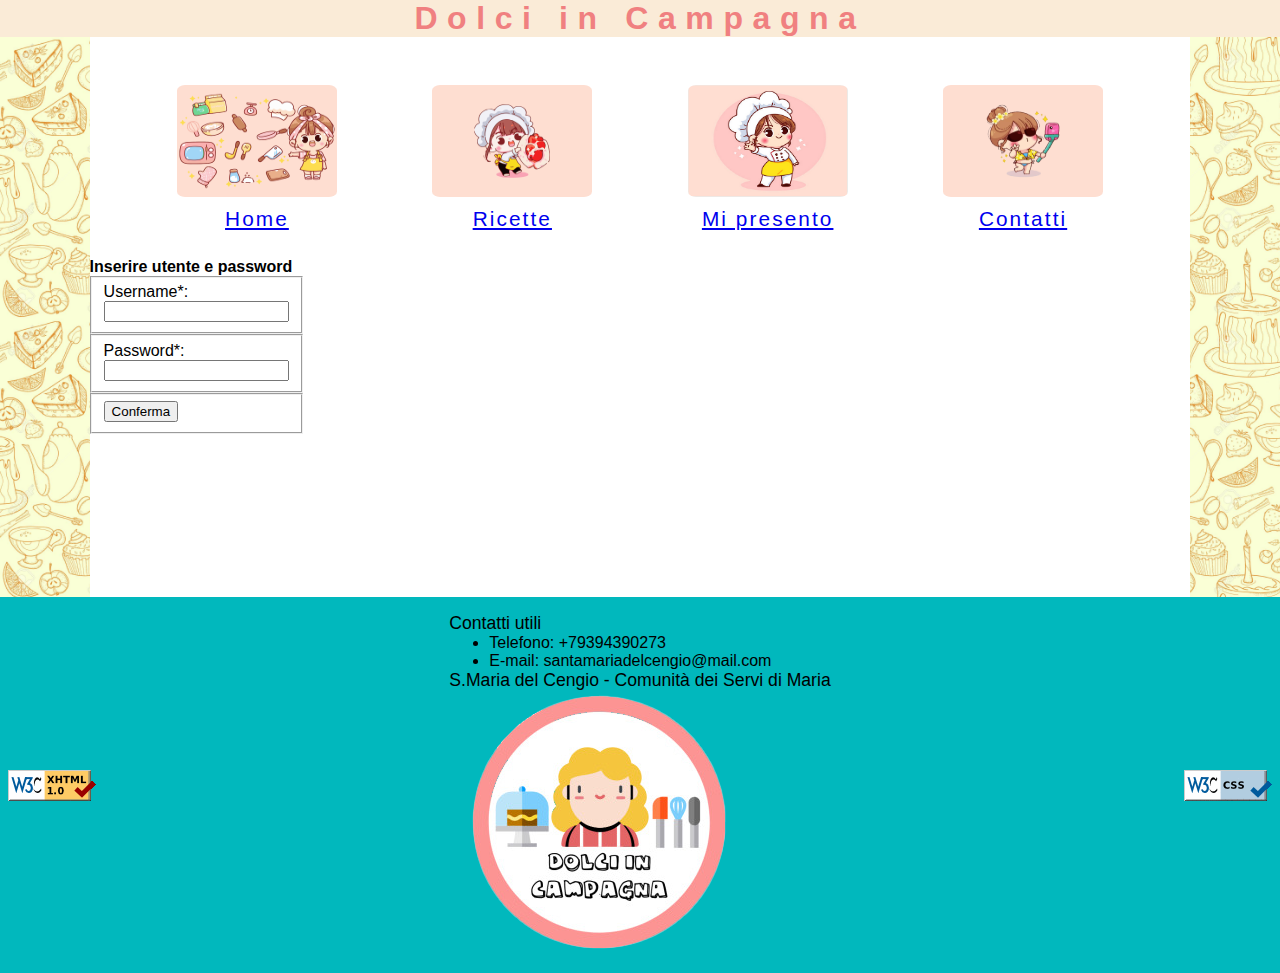
<file: login.html>
<!DOCTYPE html>
<html lang="italian">
<head>
   <meta charset="utf-8">
   <meta name="viewport" content="width=device-width, initial-scale=1"/>
   <title>Dolci in Campagna</title>
   <meta name="title" content="Dolci in campagna"/>
   <meta name="dexcription" content="raccolta di ricette per dolci di tutti i generi"/>
   <meta name="keyword" content="dolci, ricette, torte, creme, torte in forno, ingredienti "/>
   <meta name="author" content="gruppo TecWeb" />
   <meta name="language" content="italian it" />
   <link rel="icon" href="./public/img/logo.ico"/>
   <link rel="stylesheet" href="./public/style.css" media="screen">
</head>
<body>
   <div class="header">
      <h1>Dolci in Campagna</h1>
   </div>
   <div class="background">
      <div id="starter" class="container margin-7">
         <div class="spacer-top"></div>
         <div class="menu">
            <div class="links2">
               <a href="./index.php">
                  <img src="./public/img/home.png" alt="">
                  <p>Home</p>   
               </a>
            </div>
            <div class="links2">
               <a href="./ricette.php">
                  <img src="./public/img/ricette.png" alt="">
                  <p>Ricette</p>
               </a>
            </div>
            <div class="links2">
               <a href="./chef.html">
                  <img src="./public/img/chef.png" alt="">
                  <p>Mi presento</p>
               </a>
            </div>
            <div class="links2">
               <a href="./contatti.html">
                  <img class="contatti-img" src="./public/img/contatti.png" alt="">
                  <p>Contatti</p>
               </a>
            </div>
         </div>
      <div id="container-login">
         <strong>Inserire utente e password</strong>
         <form enctype="multipart/form-data" method="post" action="login.php">
            <fieldset class="align">
               <div class="title-amministration">
                  <label for="Username"><span xml:lang="en">Username*</span>: </label>
               </div>
               <div class="text-box">
                  <span>
                     <input type="text" id="Username" name="Username"/>
                  </span>
               </div>
            </fieldset>
            <fieldset class="align">
               <div class="title-amministration">
                  <label for="Password"><span xml:lang="en">Password*</span>: </label>
               </div>
               <div class="text-box">
                  <span>
                     <input type="password" name="Password" id="Password"/>
                  </span>
               </div>
            </fieldset>
            <fieldset class="button-conferma">
               <button class="conferma" type="submit" name="submit">Conferma</button>
            </fieldset>
         </form>
      </div>
   </div>
   </div>
   <footer >
      <img id="img_validCode" class="padding-05" src="./public/img/valid-xhtml10.png" alt="Logo di validità Html" />
      <div class="container-text-footer margin-5">
         <p>
            Contatti utili
         </p>
         <ul>
            <li>Telefono: +79394390273</li>
            <li>E-mail: santamariadelcengio@mail.com</li>
         </ul>
         <div id="login" >
            <p>
               <admin />
            </p>
         </div>
         <p class="end-footer">
            S.Maria del Cengio - Comunità dei Servi di Maria
         </p>
         <img id="logo-footer" src="./public/img/logofinale.png" alt="Logo della pagina" />
      </div>
      <img id="img_validCSS" class="padding-05" src="./public/img/vcss-blue.gif" alt="Logo di validità Css" />
   </footer>
</body>
</html>
</file>
<file: public/style.css>
*{
	box-sizing: border-box;
	margin:0 0;
}
body{
	font-family: 'Roboto Condensed', sans-serif;
	width: 100%;
	height: 100%;
	
}
body::-webkit-scrollbar {
	height: 5px;
   width: 5px;
}

/* body::-webkit-scrollbar {
	height: 4px;
	width: 4px;
	} */
	body::-webkit-scrollbar-thumb {
	background:#01B8BD;
	border-radius: 3px;
	-moz-border-radius: 3px;
	-ms-border-radius: 3px;
	-o-border-radius: 3px;
   box-shadow: inset 0px 0px #01B8BD;
}
body::-webkit-scrollbar-corner {
	background:#035659;
}
body::-webkit-scrollbar-track{
   background: #fff;
   border: 0;
   /* box-shadow: inset 7px 10px 12px ; */
}
::-webkit-progress-bar{
   width: 0;
}

.spacer-top{
	/* height:25%;
	min-height:10px; */
   height: 20%;
   min-height: 2em;
}
.padding-2{
   padding: 2em 0;
}

.margin-7 {
	margin: 0 7% 0 7%;
}
.padding-05{
	padding: 0.5em;
}

.header{
   width: 100%;
   background-color: antiquewhite;
   display: flex;
   align-items: center;
   

}

p{
   font-size: 1.1em;
}
.percorso{
   font-size: 1.1em;
	width: 100%;
  padding: 2em 0;
	height: 3em;
	display: flex;
   flex-direction: row;
	align-items: center;
	color: rgb(104, 5, 5);
}
/* .menu{
   width: 100%;
	height: 100%;
	display: flex;
	flex-wrap: wrap;
	align-items: center;
	vertical-align: middle;
	background-color: #94080b;
} */
.links {
	width: 100%;
}
.links li {
	list-style: none;
}
.notlink{
	background-color:#A92322;
	color: white;

	text-decoration: none;
	letter-spacing: 3px;
	font-weight: bold;
	
}
.links a {
	
	color: white;
	letter-spacing: 3px;
	font-weight: bold;

}
.links li:hover{
	background-color: #A92322;
} 
.links a:visited{
	color:rgb(97, 178, 245);
}

.background{
   background-image: url(./img/background1.jpg);
   background-size: 22%;
}
.container{
   height: 100%;
   min-height: 35em; /*da togliere qunado si riepirà per bene la pagina*/
   display: flex;
   flex-direction: column;
   align-items: flex-start;
   background-color: white;
}
.container-presentazione{
   display: flex;
   justify-content: space-evenly;
   margin: 2em 0;
   width: 100%;
}
.container-presentazione img{
      width: 12em;
      height: 9em;
      border-radius: 5%;
      -webkit-border-radius: 5%;
      -moz-border-radius: 5%;
      -ms-border-radius: 5%;
      -o-border-radius: 5%;
}

.title {
	width: 100%;
	display: flex;
	vertical-align: middle;
	align-items: center;

}

.title h1{
	font-weight: bold;
   font-size: 2.6em;
	display: inline-block;
	margin-left: 0.5em;
}

.title h2 {
   font-weight: 700;
   font-size: 1.7em;
	display: inline-block;
	margin-left: 0.5em;
}

.container p{
   padding: 1em;
}

.menu{
   display: grid;
   width: 100%;
   /* display: flex; */
   justify-content: space-evenly;
}

.links2{
   
   display: flex;
   flex-direction: column;
   text-align: center;
}
.not-link{
   display: flex;
   flex-direction: column;
   text-align: center;
}
.not-link img{
   width: 10em;
   height: 7em;
   opacity: 0.5;
   border-radius: 5%;
   -webkit-border-radius: 5%;
   -moz-border-radius: 5%;
   -ms-border-radius: 5%;
   -o-border-radius: 5%;
}
.links2:hover{
   transition: 0.4s ease-in;
   background-color: darkgray;
   border-radius: 5%;
   -webkit-border-radius: 5%;
   -moz-border-radius: 5%;
   -ms-border-radius: 5%;
   -o-border-radius: 5%;
   -webkit-transition: 0.4s ease-in;
   -moz-transition: 0.4s ease-in;
   -ms-transition: 0.4s ease-in;
   -o-transition: 0.4s ease-in;
}
.links2 a p{
   padding: 0.3em;
}
.not-link p{
   padding: 0.3em;
}
.links2 a img{
   width: 10em;
   height: 7em;
   border-radius: 5%;
   -webkit-border-radius: 5%;
   -moz-border-radius: 5%;
   -ms-border-radius: 5%;
   -o-border-radius: 5%;
}


.image-container{
   display: flex;
   justify-content: space-evenly;
   vertical-align: middle;
   align-items: center;
}
.esempio{
   width: 20%;
   height: 15%;
   border-radius: 5%;
   -webkit-border-radius: 5%;
   -moz-border-radius: 5%;
   -ms-border-radius: 5%;
   -o-border-radius: 5%;
}
.logo-home{
   width: 30%;
}

/* ======================== */
/* ===========CARD========= */
/* ======================== */
.card-container{
   width: 100%;
   display: flex;
   flex-direction: column;
   align-items: center;
   margin-top: 1em;
   
   /* margin: 1em 0; */
	/* display: grid; */
   /* grid-template-columns: auto auto  auto; */
}












.card:hover h3{
   color: #A92322;
}
.TornaSu{
   left: -9999px;
}
#TornaSu {
	background-color: rgba(198, 88, 82, 0.6);
	width: 50px;
	height: 50px;
	border-radius: 50%;
	-webkit-border-radius: 50%;
	-moz-border-radius: 50%;
	-ms-border-radius: 50%;
	-o-border-radius: 50%;
	position: fixed;
	bottom: 3%;
	right: 3%;
	display: flex;
	justify-content: center;
	align-items: center;
	font-size: 1.5rem;
	color: white; 
	line-height: 1.5rem;
	cursor: pointer;
}

/* FOOTER */
footer {
	width: 100%;
	/* margin-top: 3rem; */
	background-color:#01B8BD; 
	display: flex;
	align-items: center;
	justify-content: space-between;
	color: black;
	padding: 1em 0;
	clear: both;
  
}

/* PAGINA LETTURA */
.content{
	display: flex;
	flex-direction: column;
	margin-top: 2em;
	margin-bottom: 2em;
	border: 2px solid rgb(148, 148, 148);
	padding: 1.5em;
	border-radius: 13px;
	/* background-color: blanchedalmond; */
   background-color: white;
	-webkit-border-radius: 13px;
	-moz-border-radius: 13px;
	-ms-border-radius: 13px;
	-o-border-radius: 13px;
}
#title{
	display: flex;
	flex-direction: column;
}
#image{
	width: 100%;
    height: 20em;
    justify-content: center;
    vertical-align: middle;
    display: flex;
    margin: 4% 0%;
    align-items: center;
}
#image img{
	width: 86%;
	max-width: 500px;
}
#ingredienti{
   padding: 1em;
}
#ingredienti h2{
   color: blue;
   padding-bottom: 1em;
}
#ricetta h2{
   color: blue;
   padding: 1em 0;
}
.text{
	font-size: 1.3em;
}

/* .chef{
   display: flex;

} */
.chef h2, .chef h3{
   display: flex;
   /* align-items: center; */
   justify-content: center;
   color:darksalmon;
}

.foto-martina{
   display: flex;
   justify-content: center;

}
.foto-martina img{
   width: 40%;
   border-radius: 10px;
   margin: 1em 0;
   min-width: 300px;
   -webkit-border-radius: 10px;
   -moz-border-radius: 10px;
   -ms-border-radius: 10px;
   -o-border-radius: 10px;
}


.contatti-container{
   width: 100%;
   display: flex;
   flex-direction: column;
   justify-content: flex-start;
}
/* fare class absolute */
/* ============================ */
/* ============MOBILE========== */
/* ============================ */

@media screen and (min-width:300px){
   /* .links {
      display: grid;
      grid-template-columns: auto auto ;
      padding: 0;
   
   }
   .links li{
      padding: 0.4em;
      font-size: 1.3em;
      text-align: center;
   }
   .notlink li{
      padding: 0.5em 1.5em 0.2em 1.5em;
      color: white;
      text-decoration: underline;
      letter-spacing: 3px;
      font-weight: bold;
      font-size: 1.1em;
   } */
   .header{
      justify-content: center;
   }
   .header h1{
      display: none;
   }
   .header img{
      width: 40%;
   }
   .title img{
      width: 15%;
      margin-left: 2%;
   }
   .menu{
      /* grid-template-columns: auto auto auto; */
      background-color: blanchedalmond;
      flex-wrap: wrap;
      grid-template-columns: auto auto;
   }
   /* .menu{
      
   } */
   .not-link{
      min-width: 150px;
   }
   .not-link p{
      font-size: 1.3em;
      font-weight: bold;
      padding: 0.5em;
      letter-spacing: 0.1em;
   }
   .links2{
      min-width: 150px;
   }
   .links2 a p{
      font-size: 1.3em;
      font-weight: bold;
      padding: 0.5em;
      letter-spacing: 0.1em;
   }
   .links2 a img , .not-link img{
      display: none;
   }
   .esempio{
      display: none;
   }
   .logo-home{
      display: none;
   }
    .card-container{
      grid-template-columns: auto;
      justify-content: center;
   }
   
   .card {
      width: 17em;
      min-width: 230px;
      margin-bottom: 2rem;
      height: 23em;
      border: 2px solid #ccc;
      border-radius: 10px;
      background-color: white;
      overflow: hidden;
      -webkit-border-radius: 10px;
      -moz-border-radius: 10px;
      -ms-border-radius: 10px;
      -o-border-radius: 10px;
   }
   
   .card a{
      text-decoration: none;
      color: black;
   }
   .card-info-container{
      display: flex;
      flex-direction: column;
   }
   .card-title {
      border-radius: 10% 10% 0 0;
      padding: 0.7rem;
      height: 2.5em;
      width: 100%;
      display: flex;
      align-items: center;
      vertical-align: middle;
      -webkit-border-radius: 10% 10% 0 0;
      -moz-border-radius: 10% 10% 0 0;
      -ms-border-radius: 10% 10% 0 0;
      -o-border-radius: 10% 10% 0 0;
}
   .card-title h3{
      font-size: 1.2em;
      margin-left: 0.2em;
   }
   .card-title a:hover {
      color: #009b9f;
   }
   .card-img {
      width: 100%;
      height: 12em;
      overflow: hidden;
   }
   .card img {
      width: 100%;
      /* object-fit: cover; */
   }
   .card-info p{
      padding: 0;
      margin:0 0.6em 1em 0.6em;
      display: -webkit-box;
      -webkit-line-clamp: 4;
      -webkit-box-orient: vertical;
      overflow: hidden;
   }
   .card-info{
      display: flex;
      align-items: center;
      justify-content: center;
   }
   .card-footer{
      display: flex;
      flex-direction: row;
      justify-content: space-between;
   }
   .info{
      padding: 0.3em;
      margin-left: 0.5em;
   }
   .info p{
      padding: 0;
   }
   .tempo{
      display: flex;
      align-items: center;
      margin-right: 1em;
   }
   .tempo p{
      padding:0 0 0 0.2em;
   }
   /* .info{
      display: flex;
      justify-content: space-between;
      text-align: end;
      padding: 1em;
   }
   .info p{
      padding: 0;
   }
   .tempo{
      display: flex;
      align-items: center;
   }
   .tempo p{
      padding:0 0 0 0.2em;
   }  */
   /* .contatti{
      width: 50%;
   } */
   .contatti-container article{
      width: 100%;
      display: flex;
      flex-direction: row;
      justify-content: space-evenly;
      align-items: center;

      margin: 2em 0;
   }
   .contatti-container article img{
      width: 20%;
      height: 20%;
      max-width: 200px;
      border-radius: 50%;
      -webkit-border-radius: 50%;
      -moz-border-radius: 50%;
      -ms-border-radius: 50%;
      -o-border-radius: 50%;
}
   .contatti h2{
      padding:0 1em;
   }
   .contatti p{
      padding: 1em 0 0.5em 0;
   }
   .contatti a{
      padding: 1em;
   }

   footer{
      flex-direction: column;
   }
}
/* ============================ */
/* ============TABLET========== */
/* ============================ */
@media screen and (min-width:600px){
   .header{
      justify-content: space-between;
   }
   .header img{
      width: 12%;
      
   }
   .header h1{
      width: 100%;
      display: flex;
      justify-content: center;
      /* margin-right: 15%; */
      margin: 0;
      color: lightcoral;
      letter-spacing: 0.3em;
      
   }
   .menu{
      background-color: white;
   }
   .title{
      margin: 0.5em 0 0.5em 3em;
   }
   .title img{
      width: 5%;
   }
   .not-link{
      padding: 0.1em;
   }
   
   .links2{
      padding: 0.1em;
   }
   .links2 a img, .not-link img{
      display: flex;
   }
   .links2 a p , .not-link p{
      font-weight:normal;
   }
   .esempio{
      display: inline;
   }
   .logo-home{
      display: inline;
   }
   .card-container{
      flex-direction: column;
      /* flex-wrap: wrap; */
      justify-content: space-evenly;
   }

   .card{
      width: 80%;
      height: 100%;
      border: 2px solid #ccc;
      border-radius: 10px;
      -webkit-border-radius: 10px;
      -moz-border-radius: 10px;
      -ms-border-radius: 10px;
      -o-border-radius: 10px;
   }
   
   .card:hover h3,
   .card:hover .info,
   .card:hover .tempo{
      color:indianred;
   }
   
   .card a{
      display: flex;
      text-decoration: none;
      color: black;
   }
   .card-img{
      display: flex;
      width: 50%;
      height: 50%;  
   }
   .card img{
      width: 40%;
      min-width: 240px;
      max-width: 250px;
      border-radius: 10px 0 0 10px;
      -webkit-border-radius: 10px 0 0 10px;
      -moz-border-radius: 10px 0 0 10px;
      -ms-border-radius: 10px 0 0 10px;
      -o-border-radius: 10px 0 0 10px;
   }
   .card-info-container{
      display: flex;
      flex-direction: column;
   }
   .card-title{
      margin-top: 1em;
      display: flex;
      align-items: center;
   }
   .card-title h3{
      font-size: 1.5em;
      margin-left: 1em;
   }
   .card-footer{
      display: flex;
      flex-direction: row;
      justify-content: space-between;
      bottom: 1em;
   }
   .info{
      font-weight: bold;
   }
   .tempo{
      font-weight: bold;
      margin-right: 1em;
   }
   
   .contatti-container article{
      width: 80%;
      display: flex;
      flex-direction: row;
      justify-content: space-evenly;
      align-items: center;
      margin: 3em 0;
   }
   .contatti-container article img{
      width: 20%;
      height: 20%;
      border-radius: 50%;
      max-width: 300px;
      margin: 0 3em;
      -webkit-border-radius: 50%;
      -moz-border-radius: 50%;
      -ms-border-radius: 50%;
      -o-border-radius: 50%;
}
   .contatti h2{
      padding: 0.5em;
      font-size: 1.7em;
   }
   .contatti p{
      font-size: 1.3em;
   }
   .contatti a{
      font-size: 1.3em;
   }

   footer{
      flex-direction: row;
   }
   .absolute{
      position: absolute;
      bottom: 0;
   }
  
}

/* ============================ */
/* ============DESKTOP========== */
/* ============================ */
@media screen and (min-width:900px){
   .menu{
      grid-template-columns: auto auto auto auto;
   }
   .not-link{
      padding: 1em 0.5em;
   }
   .links2{
      padding: 1em 0.5em;
	}
   
   /* .header h1{
      margin-right: 30%;
   } */

   
   /* .card-container{
      display: flex;
      flex-direction: column;
      justify-content: center;
      align-items: center;
   } */
   .card{
      width: 80%;
      height: 100%;
      border: 2px solid #ccc;
      border-radius: 10px;
      -webkit-border-radius: 10px;
      -moz-border-radius: 10px;
      -ms-border-radius: 10px;
      -o-border-radius: 10px;
   }
   
   .card:hover h3,
   .card:hover .info,
   .card:hover .tempo{
      color:indianred;
   }
   
   .card a{
      display: flex;
      text-decoration: none;
      color: black;
   }
   .card-img{
      display: flex;
      width: 50%;
      height: 50%;  
   }
   .card img{
      width: 40%;
      min-width: 300px;
      max-width: none;
      border-radius: 10px 0 0 10px;
      -webkit-border-radius: 10px 0 0 10px;
      -moz-border-radius: 10px 0 0 10px;
      -ms-border-radius: 10px 0 0 10px;
      -o-border-radius: 10px 0 0 10px;
   }
   .card-info-container{
      display: flex;
      flex-direction: column;
   }
   .card-title{
      margin-top: 1em;
      display: flex;
      align-items: center;
   }
   .card-title h3{
      font-size: 1.5em;
      margin-left: 1em;
   }
   .card-footer{
      display: flex;
      flex-direction: row;
      justify-content: space-between;
      bottom: 1em;
   }
   .info{
      font-weight: bold;
   }
   .tempo{
      font-weight: bold;
      margin-right: 1em;
   }

   
}
</file>
